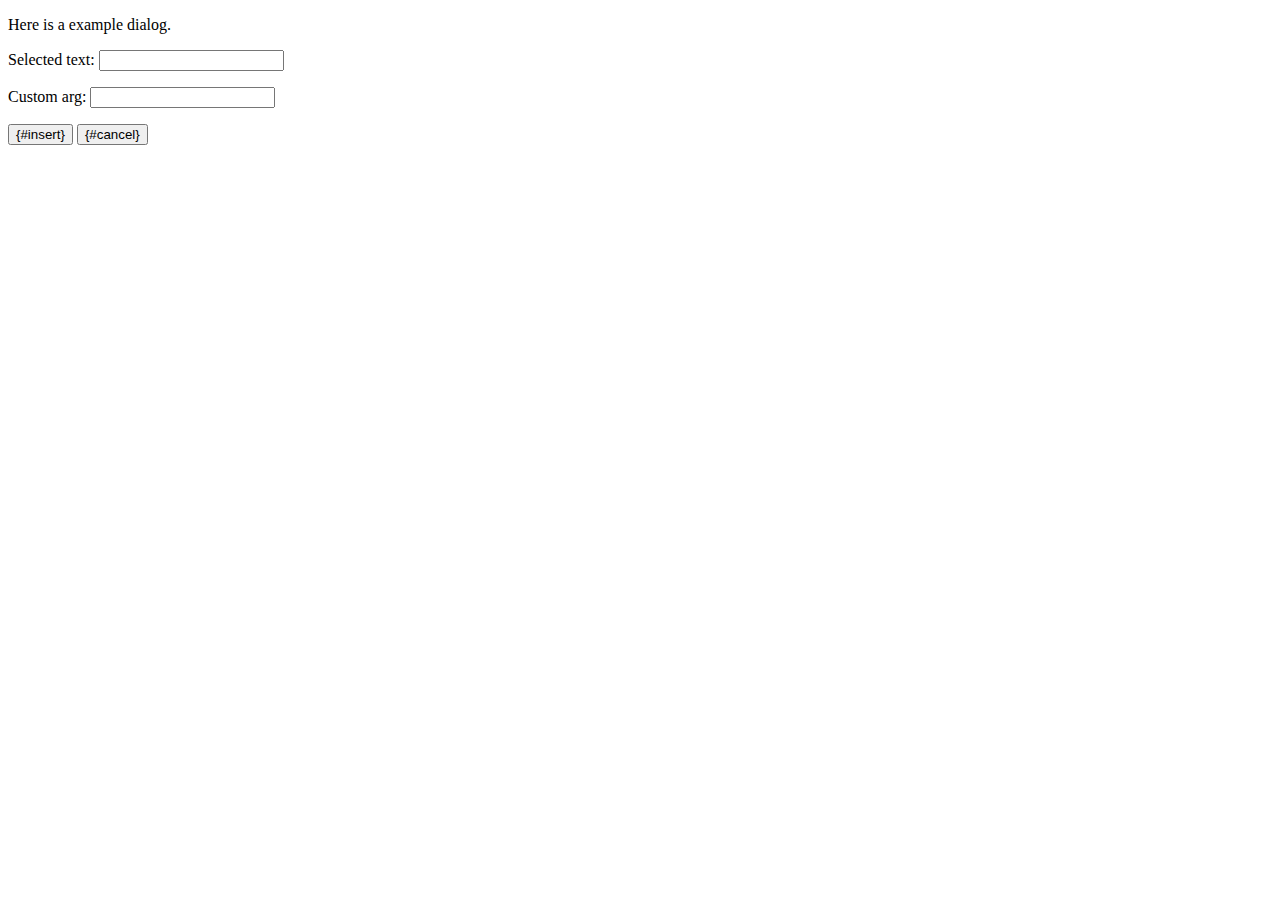
<file: admin/js/tiny-mce/plugins/example/dialog.htm>
<!DOCTYPE html PUBLIC "-//W3C//DTD XHTML 1.0 Strict//EN" "http://www.w3.org/TR/xhtml1/DTD/xhtml1-strict.dtd">
<html xmlns="http://www.w3.org/1999/xhtml">
<head>
	<title>{#example_dlg.title}</title>
	<script type="text/javascript" src="../../tiny_mce_popup.js"></script>
	<script type="text/javascript" src="js/dialog.js"></script>
</head>
<body>

<form onsubmit="ExampleDialog.insert();return false;" action="#">
	<p>Here is a example dialog.</p>
	<p>Selected text: <input id="someval" name="someval" type="text" class="text" /></p>
	<p>Custom arg: <input id="somearg" name="somearg" type="text" class="text" /></p>

	<div class="mceActionPanel">
		<input type="button" id="insert" name="insert" value="{#insert}" onclick="ExampleDialog.insert();" />
		<input type="button" id="cancel" name="cancel" value="{#cancel}" onclick="tinyMCEPopup.close();" />
	</div>
</form>

</body>
</html>
</file>
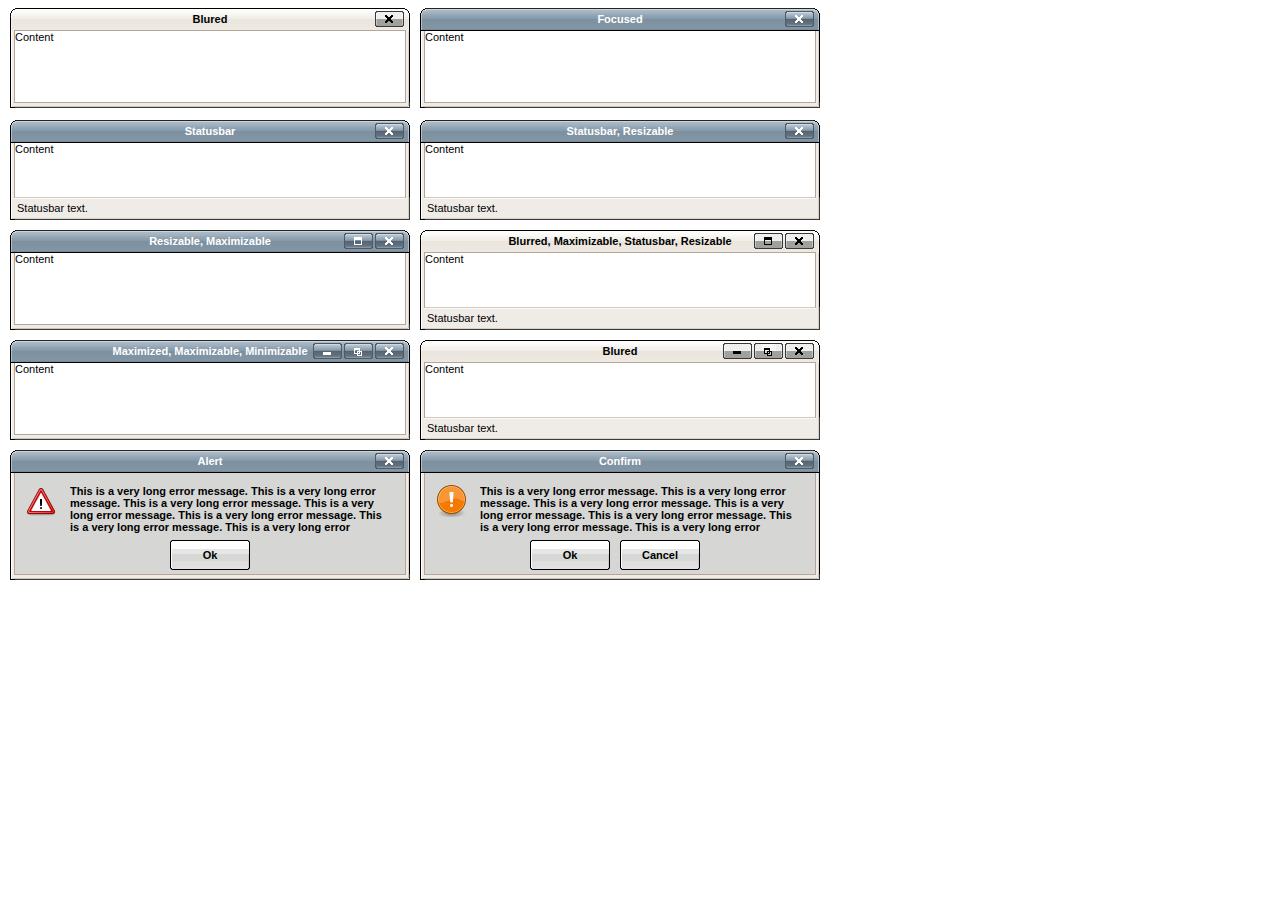
<file: admin/js/tiny-mce/plugins/inlinepopups/template.htm>
<!-- <!DOCTYPE html PUBLIC "-//W3C//DTD XHTML 1.0 Strict//EN" "http://www.w3.org/TR/xhtml1/DTD/xhtml1-strict.dtd"> -->
<html xmlns="http://www.w3.org/1999/xhtml">
<head>
<title>Template for dialogs</title>
<link rel="stylesheet" type="text/css" href="skins/clearlooks2/window.css" />
</head>
<body>

<div class="mceEditor">
	<div class="clearlooks2" style="width:400px; height:100px; left:10px;">
		<div class="mceWrapper">
			<div class="mceTop">
				<div class="mceLeft"></div>
				<div class="mceCenter"></div>
				<div class="mceRight"></div>
				<span>Blured</span>
			</div>

			<div class="mceMiddle">
				<div class="mceLeft"></div>
				<span>Content</span>
				<div class="mceRight"></div>
			</div>

			<div class="mceBottom">
				<div class="mceLeft"></div>
				<div class="mceCenter"></div>
				<div class="mceRight"></div>
				<span>Statusbar text.</span>
			</div>

			<a class="mceMove" href="#"></a>
			<a class="mceMin" href="#"></a>
			<a class="mceMax" href="#"></a>
			<a class="mceMed" href="#"></a>
			<a class="mceClose" href="#"></a>
			<a class="mceResize mceResizeN" href="#"></a>
			<a class="mceResize mceResizeS" href="#"></a>
			<a class="mceResize mceResizeW" href="#"></a>
			<a class="mceResize mceResizeE" href="#"></a>
			<a class="mceResize mceResizeNW" href="#"></a>
			<a class="mceResize mceResizeNE" href="#"></a>
			<a class="mceResize mceResizeSW" href="#"></a>
			<a class="mceResize mceResizeSE" href="#"></a>
		</div>
	</div>

	<div class="clearlooks2" style="width:400px; height:100px; left:420px;">
		<div class="mceWrapper mceMovable mceFocus">
			<div class="mceTop">
				<div class="mceLeft"></div>
				<div class="mceCenter"></div>
				<div class="mceRight"></div>
				<span>Focused</span>
			</div>

			<div class="mceMiddle">
				<div class="mceLeft"></div>
				<span>Content</span>
				<div class="mceRight"></div>
			</div>

			<div class="mceBottom">
				<div class="mceLeft"></div>
				<div class="mceCenter"></div>
				<div class="mceRight"></div>
				<span>Statusbar text.</span>
			</div>

			<a class="mceMove" href="#"></a>
			<a class="mceMin" href="#"></a>
			<a class="mceMax" href="#"></a>
			<a class="mceMed" href="#"></a>
			<a class="mceClose" href="#"></a>
			<a class="mceResize mceResizeN" href="#"></a>
			<a class="mceResize mceResizeS" href="#"></a>
			<a class="mceResize mceResizeW" href="#"></a>
			<a class="mceResize mceResizeE" href="#"></a>
			<a class="mceResize mceResizeNW" href="#"></a>
			<a class="mceResize mceResizeNE" href="#"></a>
			<a class="mceResize mceResizeSW" href="#"></a>
			<a class="mceResize mceResizeSE" href="#"></a>
		</div>
	</div>

	<div class="clearlooks2" style="width:400px; height:100px; left:10px; top:120px;">
		<div class="mceWrapper mceMovable mceFocus mceStatusbar">
			<div class="mceTop">
				<div class="mceLeft"></div>
				<div class="mceCenter"></div>
				<div class="mceRight"></div>
				<span>Statusbar</span>
			</div>

			<div class="mceMiddle">
				<div class="mceLeft"></div>
				<span>Content</span>
				<div class="mceRight"></div>
			</div>

			<div class="mceBottom">
				<div class="mceLeft"></div>
				<div class="mceCenter"></div>
				<div class="mceRight"></div>
				<span>Statusbar text.</span>
			</div>

			<a class="mceMove" href="#"></a>
			<a class="mceMin" href="#"></a>
			<a class="mceMax" href="#"></a>
			<a class="mceMed" href="#"></a>
			<a class="mceClose" href="#"></a>
			<a class="mceResize mceResizeN" href="#"></a>
			<a class="mceResize mceResizeS" href="#"></a>
			<a class="mceResize mceResizeW" href="#"></a>
			<a class="mceResize mceResizeE" href="#"></a>
			<a class="mceResize mceResizeNW" href="#"></a>
			<a class="mceResize mceResizeNE" href="#"></a>
			<a class="mceResize mceResizeSW" href="#"></a>
			<a class="mceResize mceResizeSE" href="#"></a>
		</div>
	</div>

	<div class="clearlooks2" style="width:400px; height:100px; left:420px; top:120px;">
		<div class="mceWrapper mceMovable mceFocus mceStatusbar mceResizable">
			<div class="mceTop">
				<div class="mceLeft"></div>
				<div class="mceCenter"></div>
				<div class="mceRight"></div>
				<span>Statusbar, Resizable</span>
			</div>

			<div class="mceMiddle">
				<div class="mceLeft"></div>
				<span>Content</span>
				<div class="mceRight"></div>
			</div>

			<div class="mceBottom">
				<div class="mceLeft"></div>
				<div class="mceCenter"></div>
				<div class="mceRight"></div>
				<span>Statusbar text.</span>
			</div>

			<a class="mceMove" href="#"></a>
			<a class="mceMin" href="#"></a>
			<a class="mceMax" href="#"></a>
			<a class="mceMed" href="#"></a>
			<a class="mceClose" href="#"></a>
			<a class="mceResize mceResizeN" href="#"></a>
			<a class="mceResize mceResizeS" href="#"></a>
			<a class="mceResize mceResizeW" href="#"></a>
			<a class="mceResize mceResizeE" href="#"></a>
			<a class="mceResize mceResizeNW" href="#"></a>
			<a class="mceResize mceResizeNE" href="#"></a>
			<a class="mceResize mceResizeSW" href="#"></a>
			<a class="mceResize mceResizeSE" href="#"></a>
		</div>
	</div>

	<div class="clearlooks2" style="width:400px; height:100px; left:10px; top:230px;">
		<div class="mceWrapper mceMovable mceFocus mceResizable mceMaximizable">
			<div class="mceTop">
				<div class="mceLeft"></div>
				<div class="mceCenter"></div>
				<div class="mceRight"></div>
				<span>Resizable, Maximizable</span>
			</div>

			<div class="mceMiddle">
				<div class="mceLeft"></div>
				<span>Content</span>
				<div class="mceRight"></div>
			</div>

			<div class="mceBottom">
				<div class="mceLeft"></div>
				<div class="mceCenter"></div>
				<div class="mceRight"></div>
				<span>Statusbar text.</span>
			</div>

			<a class="mceMove" href="#"></a>
			<a class="mceMin" href="#"></a>
			<a class="mceMax" href="#"></a>
			<a class="mceMed" href="#"></a>
			<a class="mceClose" href="#"></a>
			<a class="mceResize mceResizeN" href="#"></a>
			<a class="mceResize mceResizeS" href="#"></a>
			<a class="mceResize mceResizeW" href="#"></a>
			<a class="mceResize mceResizeE" href="#"></a>
			<a class="mceResize mceResizeNW" href="#"></a>
			<a class="mceResize mceResizeNE" href="#"></a>
			<a class="mceResize mceResizeSW" href="#"></a>
			<a class="mceResize mceResizeSE" href="#"></a>
		</div>
	</div>

	<div class="clearlooks2" style="width:400px; height:100px; left:420px; top:230px;">
		<div class="mceWrapper mceMovable mceStatusbar mceResizable mceMaximizable">
			<div class="mceTop">
				<div class="mceLeft"></div>
				<div class="mceCenter"></div>
				<div class="mceRight"></div>
				<span>Blurred, Maximizable, Statusbar, Resizable</span>
			</div>

			<div class="mceMiddle">
				<div class="mceLeft"></div>
				<span>Content</span>
				<div class="mceRight"></div>
			</div>

			<div class="mceBottom">
				<div class="mceLeft"></div>
				<div class="mceCenter"></div>
				<div class="mceRight"></div>
				<span>Statusbar text.</span>
			</div>

			<a class="mceMove" href="#"></a>
			<a class="mceMin" href="#"></a>
			<a class="mceMax" href="#"></a>
			<a class="mceMed" href="#"></a>
			<a class="mceClose" href="#"></a>
			<a class="mceResize mceResizeN" href="#"></a>
			<a class="mceResize mceResizeS" href="#"></a>
			<a class="mceResize mceResizeW" href="#"></a>
			<a class="mceResize mceResizeE" href="#"></a>
			<a class="mceResize mceResizeNW" href="#"></a>
			<a class="mceResize mceResizeNE" href="#"></a>
			<a class="mceResize mceResizeSW" href="#"></a>
			<a class="mceResize mceResizeSE" href="#"></a>
		</div>
	</div>

	<div class="clearlooks2" style="width:400px; height:100px; left:10px; top:340px;">
		<div class="mceWrapper mceMovable mceFocus mceResizable mceMaximized mceMinimizable mceMaximizable">
			<div class="mceTop">
				<div class="mceLeft"></div>
				<div class="mceCenter"></div>
				<div class="mceRight"></div>
				<span>Maximized, Maximizable, Minimizable</span>
			</div>

			<div class="mceMiddle">
				<div class="mceLeft"></div>
				<span>Content</span>
				<div class="mceRight"></div>
			</div>

			<div class="mceBottom">
				<div class="mceLeft"></div>
				<div class="mceCenter"></div>
				<div class="mceRight"></div>
				<span>Statusbar text.</span>
			</div>

			<a class="mceMove" href="#"></a>
			<a class="mceMin" href="#"></a>
			<a class="mceMax" href="#"></a>
			<a class="mceMed" href="#"></a>
			<a class="mceClose" href="#"></a>
			<a class="mceResize mceResizeN" href="#"></a>
			<a class="mceResize mceResizeS" href="#"></a>
			<a class="mceResize mceResizeW" href="#"></a>
			<a class="mceResize mceResizeE" href="#"></a>
			<a class="mceResize mceResizeNW" href="#"></a>
			<a class="mceResize mceResizeNE" href="#"></a>
			<a class="mceResize mceResizeSW" href="#"></a>
			<a class="mceResize mceResizeSE" href="#"></a>
		</div>
	</div>

	<div class="clearlooks2" style="width:400px; height:100px; left:420px; top:340px;">
		<div class="mceWrapper mceMovable mceStatusbar mceResizable mceMaximized mceMinimizable mceMaximizable">
			<div class="mceTop">
				<div class="mceLeft"></div>
				<div class="mceCenter"></div>
				<div class="mceRight"></div>
				<span>Blured</span>
			</div>

			<div class="mceMiddle">
				<div class="mceLeft"></div>
				<span>Content</span>
				<div class="mceRight"></div>
			</div>

			<div class="mceBottom">
				<div class="mceLeft"></div>
				<div class="mceCenter"></div>
				<div class="mceRight"></div>
				<span>Statusbar text.</span>
			</div>

			<a class="mceMove" href="#"></a>
			<a class="mceMin" href="#"></a>
			<a class="mceMax" href="#"></a>
			<a class="mceMed" href="#"></a>
			<a class="mceClose" href="#"></a>
			<a class="mceResize mceResizeN" href="#"></a>
			<a class="mceResize mceResizeS" href="#"></a>
			<a class="mceResize mceResizeW" href="#"></a>
			<a class="mceResize mceResizeE" href="#"></a>
			<a class="mceResize mceResizeNW" href="#"></a>
			<a class="mceResize mceResizeNE" href="#"></a>
			<a class="mceResize mceResizeSW" href="#"></a>
			<a class="mceResize mceResizeSE" href="#"></a>
		</div>
	</div>

	<div class="clearlooks2" style="width:400px; height:130px; left:10px; top:450px;">
		<div class="mceWrapper mceMovable mceFocus mceModal mceAlert">
			<div class="mceTop">
				<div class="mceLeft"></div>
				<div class="mceCenter"></div>
				<div class="mceRight"></div>
				<span>Alert</span>
			</div>

			<div class="mceMiddle">
				<div class="mceLeft"></div>
				<span>
					This is a very long error message. This is a very long error message.
					This is a very long error message. This is a very long error message.
					This is a very long error message. This is a very long error message.
					This is a very long error message. This is a very long error message.
					This is a very long error message. This is a very long error message.
					This is a very long error message. This is a very long error message.
				</span>
				<div class="mceRight"></div>
				<div class="mceIcon"></div>
			</div>

			<div class="mceBottom">
				<div class="mceLeft"></div>
				<div class="mceCenter"></div>
				<div class="mceRight"></div>
			</div>

			<a class="mceMove" href="#"></a>
			<a class="mceButton mceOk" href="#">Ok</a>
			<a class="mceClose" href="#"></a>
		</div>
	</div>

	<div class="clearlooks2" style="width:400px; height:130px; left:420px; top:450px;">
		<div class="mceWrapper mceMovable mceFocus mceModal mceConfirm">
			<div class="mceTop">
				<div class="mceLeft"></div>
				<div class="mceCenter"></div>
				<div class="mceRight"></div>
				<span>Confirm</span>
			</div>

			<div class="mceMiddle">
				<div class="mceLeft"></div>
				<span>
					This is a very long error message. This is a very long error message.
					This is a very long error message. This is a very long error message.
					This is a very long error message. This is a very long error message.
					This is a very long error message. This is a very long error message.
					This is a very long error message. This is a very long error message.
					This is a very long error message. This is a very long error message.
					</span>
				<div class="mceRight"></div>
				<div class="mceIcon"></div>
			</div>

			<div class="mceBottom">
				<div class="mceLeft"></div>
				<div class="mceCenter"></div>
				<div class="mceRight"></div>
			</div>

			<a class="mceMove" href="#"></a>
			<a class="mceButton mceOk" href="#">Ok</a>
			<a class="mceButton mceCancel" href="#">Cancel</a>
			<a class="mceClose" href="#"></a>
		</div>
	</div>
</div>

</body>
</html>
</file>
<file: admin/js/tiny-mce/plugins/inlinepopups/skins/clearlooks2/window.css>
/* Clearlooks 2 */

/* Reset */
.clearlooks2, .clearlooks2 div, .clearlooks2 span, .clearlooks2 a {vertical-align:baseline; text-align:left; position:absolute; border:0; padding:0; margin:0; background:transparent; font-family:Arial,Verdana; font-size:11px; color:#000; text-decoration:none; font-weight:normal; width:auto; height:auto; overflow:hidden; display:block}

/* General */
.clearlooks2 {position:absolute; direction:ltr}
.clearlooks2 .mceWrapper {position:static}
.mceEventBlocker {position:fixed; left:0; top:0; background:url(img/horizontal.gif) no-repeat 0 -75px; width:100%; height:100%}
.clearlooks2 .mcePlaceHolder {border:1px solid #000; background:#888; top:0; left:0; opacity:0.5; -ms-filter:'alpha(opacity=50)'; filter:alpha(opacity=50)}
.clearlooks2_modalBlocker {position:fixed; left:0; top:0; width:100%; height:100%; background:#FFF; opacity:0.6; -ms-filter:'alpha(opacity=60)'; filter:alpha(opacity=60); display:none}

/* Top */
.clearlooks2 .mceTop, .clearlooks2 .mceTop div {top:0; width:100%; height:23px}
.clearlooks2 .mceTop .mceLeft {width:6px; background:url(img/corners.gif)}
.clearlooks2 .mceTop .mceCenter {right:6px; width:100%; height:23px; background:url(img/horizontal.gif) 12px 0; clip:rect(auto auto auto 12px)}
.clearlooks2 .mceTop .mceRight {right:0; width:6px; height:23px; background:url(img/corners.gif) -12px 0}
.clearlooks2 .mceTop span {width:100%; text-align:center; vertical-align:middle; line-height:23px; font-weight:bold}
.clearlooks2 .mceFocus .mceTop .mceLeft {background:url(img/corners.gif) -6px 0}
.clearlooks2 .mceFocus .mceTop .mceCenter {background:url(img/horizontal.gif) 0 -23px}
.clearlooks2 .mceFocus .mceTop .mceRight {background:url(img/corners.gif) -18px 0}
.clearlooks2 .mceFocus .mceTop span {color:#FFF}

/* Middle */
.clearlooks2 .mceMiddle, .clearlooks2 .mceMiddle div {top:0}
.clearlooks2 .mceMiddle {width:100%; height:100%; clip:rect(23px auto auto auto)}
.clearlooks2 .mceMiddle .mceLeft {left:0; width:5px; height:100%; background:url(img/vertical.gif) -5px 0}
.clearlooks2 .mceMiddle span {top:23px; left:5px; width:100%; height:100%; background:#FFF}
.clearlooks2 .mceMiddle .mceRight {right:0; width:5px; height:100%; background:url(img/vertical.gif)}

/* Bottom */
.clearlooks2 .mceBottom, .clearlooks2 .mceBottom div {height:6px}
.clearlooks2 .mceBottom {left:0; bottom:0; width:100%}
.clearlooks2 .mceBottom div {top:0}
.clearlooks2 .mceBottom .mceLeft {left:0; width:5px; background:url(img/corners.gif) -34px -6px}
.clearlooks2 .mceBottom .mceCenter {left:5px; width:100%; background:url(img/horizontal.gif) 0 -46px}
.clearlooks2 .mceBottom .mceRight {right:0; width:5px; background: url(img/corners.gif) -34px 0}
.clearlooks2 .mceBottom span {display:none}
.clearlooks2 .mceStatusbar .mceBottom, .clearlooks2 .mceStatusbar .mceBottom div {height:23px}
.clearlooks2 .mceStatusbar .mceBottom .mceLeft {background:url(img/corners.gif) -29px 0}
.clearlooks2 .mceStatusbar .mceBottom .mceCenter {background:url(img/horizontal.gif) 0 -52px}
.clearlooks2 .mceStatusbar .mceBottom .mceRight {background:url(img/corners.gif) -24px 0}
.clearlooks2 .mceStatusbar .mceBottom span {display:block; left:7px; font-family:Arial, Verdana; font-size:11px; line-height:23px}

/* Actions */
.clearlooks2 a {width:29px; height:16px; top:3px;}
.clearlooks2 .mceClose {right:6px; background:url(img/buttons.gif) -87px 0}
.clearlooks2 .mceMin {display:none; right:68px; background:url(img/buttons.gif) 0 0}
.clearlooks2 .mceMed {display:none; right:37px; background:url(img/buttons.gif) -29px 0}
.clearlooks2 .mceMax {display:none; right:37px; background:url(img/buttons.gif) -58px 0}
.clearlooks2 .mceMove {display:none;width:100%;cursor:move;background:url(img/corners.gif) no-repeat -100px -100px}
.clearlooks2 .mceMovable .mceMove {display:block}
.clearlooks2 .mceFocus .mceClose {right:6px; background:url(img/buttons.gif) -87px -16px}
.clearlooks2 .mceFocus .mceMin {right:68px; background:url(img/buttons.gif) 0 -16px}
.clearlooks2 .mceFocus .mceMed {right:37px; background:url(img/buttons.gif) -29px -16px}
.clearlooks2 .mceFocus .mceMax {right:37px; background:url(img/buttons.gif) -58px -16px}
.clearlooks2 .mceFocus .mceClose:hover {right:6px; background:url(img/buttons.gif) -87px -32px}
.clearlooks2 .mceFocus .mceClose:hover {right:6px; background:url(img/buttons.gif) -87px -32px}
.clearlooks2 .mceFocus .mceMin:hover {right:68px; background:url(img/buttons.gif) 0 -32px}
.clearlooks2 .mceFocus .mceMed:hover {right:37px; background:url(img/buttons.gif) -29px -32px}
.clearlooks2 .mceFocus .mceMax:hover {right:37px; background:url(img/buttons.gif) -58px -32px}

/* Resize */
.clearlooks2 .mceResize {top:auto; left:auto; display:none; width:5px; height:5px; background:url(img/horizontal.gif) no-repeat 0 -75px}
.clearlooks2 .mceResizable .mceResize {display:block}
.clearlooks2 .mceResizable .mceMin, .clearlooks2 .mceMax {display:none}
.clearlooks2 .mceMinimizable .mceMin {display:block}
.clearlooks2 .mceMaximizable .mceMax {display:block}
.clearlooks2 .mceMaximized .mceMed {display:block}
.clearlooks2 .mceMaximized .mceMax {display:none}
.clearlooks2 a.mceResizeN {top:0; left:0; width:100%; cursor:n-resize}
.clearlooks2 a.mceResizeNW {top:0; left:0; cursor:nw-resize}
.clearlooks2 a.mceResizeNE {top:0; right:0; cursor:ne-resize}
.clearlooks2 a.mceResizeW {top:0; left:0; height:100%; cursor:w-resize;}
.clearlooks2 a.mceResizeE {top:0; right:0; height:100%; cursor:e-resize}
.clearlooks2 a.mceResizeS {bottom:0; left:0; width:100%; cursor:s-resize}
.clearlooks2 a.mceResizeSW {bottom:0; left:0; cursor:sw-resize}
.clearlooks2 a.mceResizeSE {bottom:0; right:0; cursor:se-resize}

/* Alert/Confirm */
.clearlooks2 .mceButton {font-weight:bold; bottom:10px; width:80px; height:30px; background:url(img/button.gif); line-height:30px; vertical-align:middle; text-align:center; outline:0}
.clearlooks2 .mceMiddle .mceIcon {left:15px; top:35px; width:32px; height:32px}
.clearlooks2 .mceAlert .mceMiddle span, .clearlooks2 .mceConfirm .mceMiddle span {background:transparent;left:60px; top:35px; width:320px; height:50px; font-weight:bold; overflow:auto; white-space:normal}
.clearlooks2 a:hover {font-weight:bold;}
.clearlooks2 .mceAlert .mceMiddle, .clearlooks2 .mceConfirm .mceMiddle {background:#D6D7D5}
.clearlooks2 .mceAlert .mceOk {left:50%; top:auto; margin-left: -40px}
.clearlooks2 .mceAlert .mceIcon {background:url(img/alert.gif)}
.clearlooks2 .mceConfirm .mceOk {left:50%; top:auto; margin-left: -90px}
.clearlooks2 .mceConfirm .mceCancel {left:50%; top:auto}
.clearlooks2 .mceConfirm .mceIcon {background:url(img/confirm.gif)}
</file>
